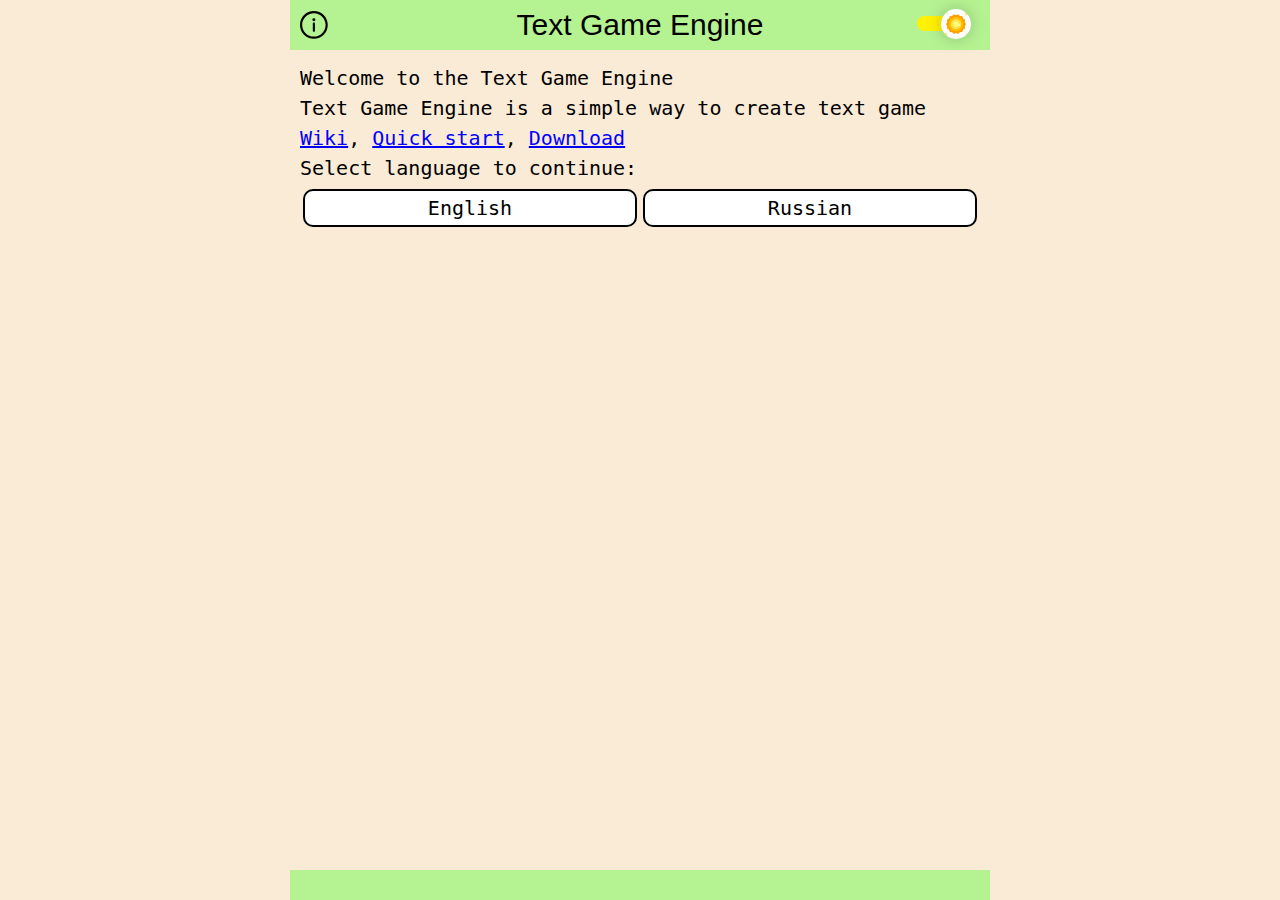
<file: index.html>
<!DOCTYPE html>
<html lang="en">
<head>
	<meta charset="UTF-8">
	<meta name="viewport" content="width=device-width, initial-scale=1.0">
	<title>Text Game Engine</title>
	<link rel="shortcut icon" type="image/x-icon" href="favicon.ico">
	<link rel="stylesheet" href="wwwroot/styles.css">
	<script src="wwwroot/out/main.js" type="module"></script>
</head>
<body>

</body>
</html>
</file>
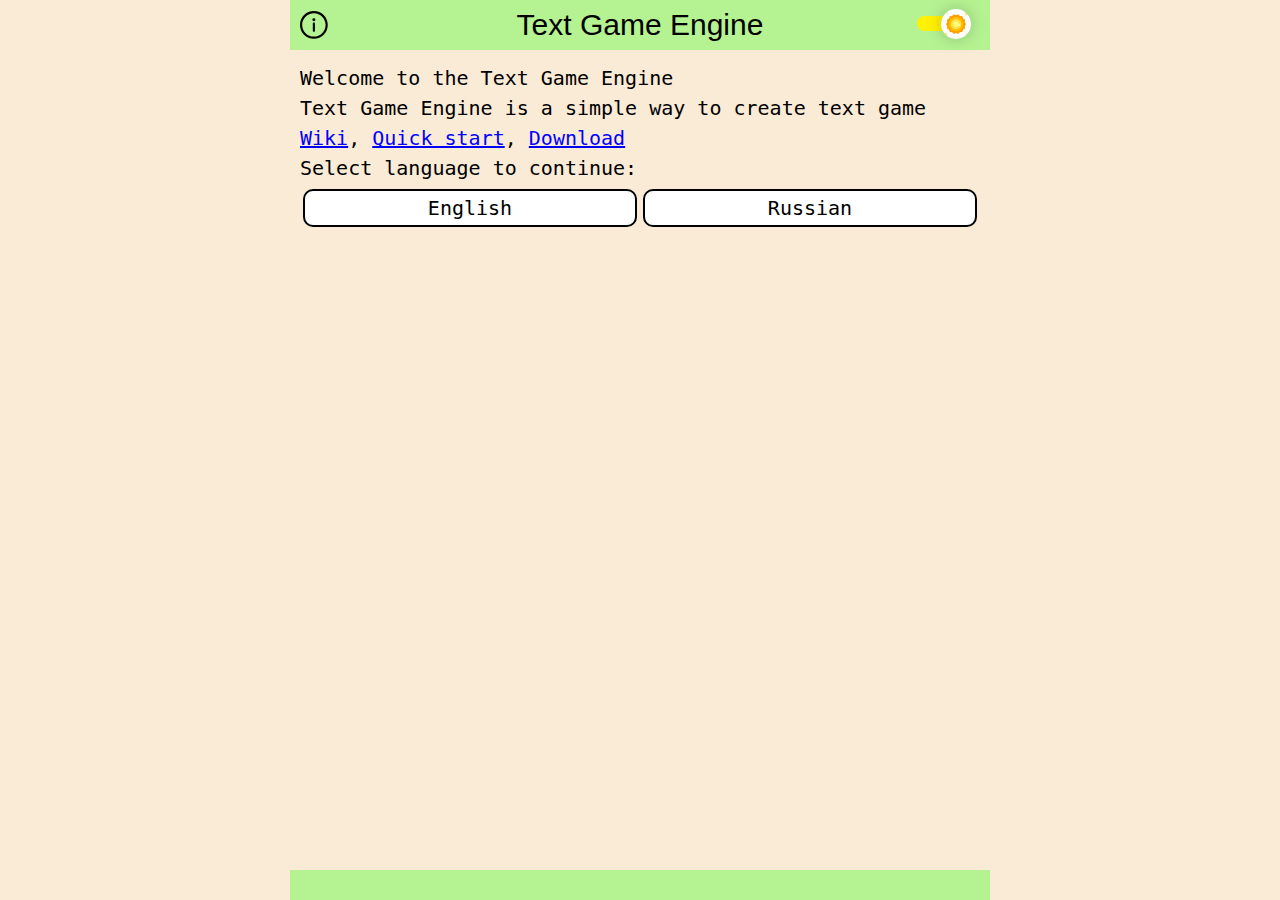
<file: wwwroot/index.html>
<!DOCTYPE html>
<html lang="en">
<head>
	<meta charset="UTF-8">
	<meta name="viewport" content="width=device-width, initial-scale=1.0">
	<title>Text Game Engine</title>
	<link rel="stylesheet" href="styles.css">
	<script src="out/main.js" type="module"></script>
</head>
<body>

</body>
</html>
</file>
<file: wwwroot/styles.css>
html {
	height: 100%;
}
body {
	min-height: 100%;
	height: 100%;
	margin: 0px;
	display: flex;
}


.theme-light {
	--color-back--: antiquewhite;
	--color-input--: white;
	--color-main--: #b5f392;
	--color-text--: black;
	--color-link--: blue;
	--color-choosen-option--: lightgreen;
}
.theme-dark {
	--color-back--: #0d1418;
	--color-input--: #0b2a3d;
	--color-main--: #0f9e38;
	--color-text--: white;
	--color-link--: #00ffff;
	--color-choosen-option--: darkgreen;
}

.TextGameEngine-window {
	--transition--: 0.5s;
	--header-height--: 50px;
	--wait-height--: 30px;
	position: relative;
	font-family: Arial, Helvetica, sans-serif;
	transition-property: background-color, color;
	transition-duration: var(--transition--);
	width: 100%;
	height: 100%;
	background-color: var(--color-back--);
	display: flex;
	justify-content: center;
}
.TextGameEngine-main {
	position: relative;
	transition-property: background-color, color;
	transition-duration: var(--transition--);
	width: 100%;
	max-width: 700px;
	height: 100%;
	background-color: var(--color-back--);
	display: flex;
    flex-direction: column;
}


.TextGameEngine-header {
	transition-property: background-color, color;
	transition-duration: var(--transition--);
	width: 100%;
	min-height: var(--header-height--);
	background-color: var(--color-main--);
	color: var(--color-text--);
	display: flex;
	justify-content: center;
	align-items: center;
	position: relative;
	flex: 0 0 auto;
}
.TextGameEngine-inf {
	position: absolute;
	left: 10px;
	height: calc(var(--header-height--) / 1.8);
	cursor: pointer;
}
.TextGameEngine-title {
	font-size: 30px;
	margin-left: 80px;
    margin-right: 80px;
    text-align: center;
}
.TextGameEngine-theme {
	position: absolute;
	right: 20px;
	/* top: 10px; */
}

.TextGameEngine-popup {
	position: absolute;
	left: 0px;
	top: 0px;
	width: 100%;
	height: 100%;
	background-color: rgba(0, 0, 0, 0.4);
	display: flex;
	justify-content: center;
	align-items: center;
	visibility: hidden;
}
.TextGameEngine-popup-show {
	visibility: visible;
}
.TextGameEngine-popup-container {
	position: relative;
	width: 100%;
	box-sizing: border-box;
	max-width: 600px;
	min-height: 300px;
	max-height: 100%;
	background-color: var(--color-back--);
	border: 10px solid var(--color-main--);
	border-radius: 10px;
	padding: 20px;
	display: flex;
	flex-direction: column;
	color: var(--color-text--);
}
.TextGameEngine-popup-title {
	font-size: 25px;
	margin-left: 15px;
    margin-right: 15px;
    text-align: center;
}
.TextGameEngine-popup-engine, .TextGameEngine-popup-title {
	display: flex;
	justify-content: center;
	align-items: center;
}
.TextGameEngine-sourceCode {
	fill: var(--color-text--);
	vertical-align: sub;
	height: 27px;
	cursor: pointer;
	margin-right: 10px;
}
.TextGameEngine-popup-inf {
	flex: 1 1 auto;
	overflow-y: auto;
	margin-top: 15px;
	margin-bottom: 15px;
}
.TextGameEngine-popup-version {
	display: flex;
	justify-content: center;
	align-items: center;
	font-size: small;
    text-align: center;
}
.TextGameEngine-popup-close {
	position: absolute;
	right: 6px;
	top: 6px;
	background-color: tomato;
	width: 27px;
	height: 27px;
	border-radius: 8px;
	display: flex;
	justify-content: center;
	align-items: center;
	font-size: 25px;
	cursor: pointer;
	user-select: none;
}
.TextGameEngine-popup-close:hover {
	box-shadow: 0px 0px 4px var(--color-text--);
}
.TextGameEngine-popup-close:active {
	box-shadow: inset 0px 0px 5px -1px var(--color-text--);
}



.TextGameEngine-console {
	--font-size--: 20px;
	transition-property: background-color, color;
	transition-duration: var(--transition--);
	/* height: calc(100% - var(--header-height--) - var(--wait-height--)); */
	padding-bottom: 10px;
	padding-top: 10px;
	color: var(--color-text--);
	font-family: monospace;
	font-size: var(--font-size--);
	box-sizing: border-box;
	display: flex;
	flex-direction: column;
	overflow-y: overlay;
	flex-grow: 1;
}
::-webkit-scrollbar {
  	width: 7px;
  	height: 7px;
}
::-webkit-scrollbar-track {
	background-color: transparent;
  	/* background: #f1f1f1; */
}
::-webkit-scrollbar-thumb {
	background-color: rgba(136, 136, 136, 0.65);
	border-radius: 4px;
}
::-webkit-scrollbar-thumb:hover {
	background-color: rgba(136, 136, 136);
  	/* background: #555; */
}
.TextGameEngine-console span {
    white-space: break-spaces;
}
/* .TextGameEngine-lines {} */




.TextGameEngine-line {
	width: 100%;
	/* min-height: 35px; */
	padding-left: 10px;
	padding-right: 10px;
	margin-top: 6px;
	box-sizing: border-box;
	/* background-color: violet; */
	/* border: 1px solid rgba(41, 223, 255, 0.2); */
	/* display: flex; */
	/* align-items: center; */
}

.TextGameEngine-line-text {
	min-height: 1em;
}
.TextGameEngine-line-text-margin {
	min-height: 1em;
	margin-top: 25px;
}
.TextGameEngine-line-input {
	transition-property: background-color, color;
	transition-duration: var(--transition--);
	background-color: var(--color-input--);
	color: var(--color-text--);
	box-sizing: border-box;
	border: 1px solid gray;
	font-family: monospace;
	font-size: var(--font-size--);
	height: 28px;
	width: 60%;
	border-radius: 4px 0px 0px 4px;
	outline: none;
}
.TextGameEngine-line-input:disabled {
	transition-duration: 0s;
	border: none;
	background-color: transparent;
	cursor: text;
}
.TextGameEngine-line-okButton {
	transition-property: background-color, color;
	transition-duration: 0.1s;
	box-sizing: border-box;
	font-family: monospace;
	background-color: rgb(239, 239, 239);
	font-size: var(--font-size--);
	height: 28px;
	border: 1px solid gray;
	margin-left: -1px;
	border-radius: 0px 4px 4px 0px;
	outline: none;
}
.TextGameEngine-line-okButton:hover {
	background-color: rgb(220, 220, 220);
}
.TextGameEngine-line-okButton:active {
	background-color: rgb(180, 180, 180);
}
.TextGameEngine-line-arrowIn {
	transition-property: border-color, transform;
	transition-duration: var(--transition--), 0.3s;
	position: relative;
	display: inline-block;
	font-size: var(--font-size--);
	border-color: var(--color-text--);
	border-style: solid;
	border-width: 0 0 0.12em 0.12em;
	transform: rotate(45deg);
	height: 0.5em;
	width: 0.5em;
	margin-right: 0.6em;
}
.TextGameEngine-line-arrowIn::after {
	transition-property: background-color;
	transition-duration: var(--transition--);
    content: "";
    position: absolute;
    width: 0.9em;
    height: 0.12em;
    background-color: var(--color-text--);
    transform: rotate(-45deg);
	left: -0.14em;
    top: 0.075em;
}
.TextGameEngine-line-arrowIn:hover {
	transition-property: transform;
	transition-duration: 0.3s;
	transform: rotate(405deg);
}
.TextGameEngine-line-input:disabled + .TextGameEngine-line-okButton {
	visibility: hidden;
}
.TextGameEngine-line-error {
	display: inline-block;
	margin-left: 10px;
	color: tomato;
}
.TextGameEngine-line-choose {
	display: flex;
	justify-content: left;
	align-items: center;
	flex-wrap: wrap;
}
.TextGameEngine-line-option {
	transition-property: border-color, background-color;
	transition-duration: var(--transition--);
	background-color: var(--color-input--);
	border-radius: 10px;
	border: 2px solid var(--color-text--);
	padding: 5px 7px 5px 7px;
	margin: 3px;
	flex: 1 1 auto;
	text-align: center;
	cursor: pointer;
}
.TextGameEngine-line-option-disabled {
	cursor: text;
	border-color: gray;
	filter: opacity(0.4);
}
.TextGameEngine-line-option-chosen {
	background-color: var(--color-choosen-option--);
	cursor: text;
	border-color: gray;
	filter: opacity(0.5);
}
.TextGameEngine-line-break {
	flex-basis: 100%;
	height: 0px;
}

.TextGameEngine-link {
	transition-property: color;
	transition-duration: var(--transition--);
	color: var(--color-link--);
	text-decoration-skip-ink: none;
}
.TextGameEngine-link:hover {
	text-shadow: 3px -3px 3px var(--color-text--);
}


.TextGameEngine-wait {
	transition-property: background-color, color;
	transition-duration: var(--transition--);
	/* position: absolute; */
	display: flex;
	justify-content: center;
	align-items: center;
	/* bottom: 0px; */
	width: 100%;
	height: var(--wait-height--);
	background-color: var(--color-main--);
	color: transparent;
	/* visibility: hidden; */
	user-select: none;
	flex: 0 0 auto;
}
.TextGameEngine-wait-inf {
	color: var(--color-text--);
}
/* .TextGameEngine-wait-time {} */
.TextGameEngine-wait-text {
	display: none;
}
.TextGameEngine-wait-arrowRight, .TextGameEngine-wait-arrowLeft {
	--distance--: 10px;
	transition-property: border-color, transform;
	transition-duration: var(--transition--), 0.3s;
	animation: TextGameEngine-arrow-left 0.8s infinite alternate;
	position: relative;
	display: inline-block;
	font-size: 20px;
	border-color: var(--color-text--);
	border-style: solid;
	border-width: 0 0 0.12em 0.12em;
	transform: rotate(45deg) translateX(var(--distance--)) translateY(calc(0px - var(--distance--)));
	height: 0.5em;
	width: 0.5em;
	margin-right: 0.6em;
	margin-left: 0.6em;
	display: none;
}
.TextGameEngine-wait-arrowRight::after, .TextGameEngine-wait-arrowLeft::after {
	transition-property: background-color;
	transition-duration: var(--transition--);
    content: "";
    position: absolute;
    width: 0.9em;
    height: 0.12em;
    background-color: var(--color-text--);
    transform: rotate(-45deg);
	left: -0.14em;
    top: 0.075em;
}
.TextGameEngine-wait-arrowRight {
	animation-name: TextGameEngine-arrow-right;
    transform: rotate(225deg) translateX(var(--distance--)) translateY(calc(0px - var(--distance--)));
}
.TextGameEngine-wait-inf .TextGameEngine-wait-arrowRight, .TextGameEngine-wait-inf .TextGameEngine-wait-arrowLeft {
	display: block;
}
.TextGameEngine-wait-inf .TextGameEngine-wait-text {
	display: block;
}
.TextGameEngine-wait-time .TextGameEngine-wait-bubble {
	display: block;
	background-color: var(--color-text--);
}
.TextGameEngine-wait-bubble {
	transition-property: background-color, color;
	transition-duration: var(--transition--);
	animation: TextGameEngine-bubbles 2s infinite;
	display: none;
	width: 10px;
	height: 10px;
	border-radius: 50%;
	background-color: transparent;
	margin-left: 10px;
}
.TextGameEngine-wait-bubble:nth-child(2) { animation-delay: 0s; }
.TextGameEngine-wait-bubble:nth-child(3) { animation-delay: 0.5s; }
.TextGameEngine-wait-bubble:nth-child(4) { animation-delay: 1s; }

@keyframes TextGameEngine-bubbles {
	0% {
		transform: scale(1);
	}
	25% {
		transform: scale(1.5);
	}
	50% {
		transform: scale(1);
	}
}
@keyframes TextGameEngine-arrow-left {
	to {
		transform: rotate(45deg) translateX(0px) translateY(0px);
	}
}
@keyframes TextGameEngine-arrow-right {
	to {
    	transform: rotate(225deg) translateX(0px) translateY(0px);
	}
}





.TextGameEngine-switch {
	position: relative;
	display: inline-block;
	width: 53px;
	height: 15px;
}
.TextGameEngine-switch input {
	opacity: 0;
	width: 0;
	height: 0;
}
.TextGameEngine-slider {
	position: absolute;
	cursor: pointer;
	top: 0;
	left: 0;
	right: 0;
	bottom: 0;
	background-color: #ccc;
	-webkit-transition: var(--transition--);
	transition: var(--transition--);
	border-radius: 34px;
}
.TextGameEngine-slider:before {
	position: absolute;
	content: "";
	height: 30px;
	width: 30px;
	left: 0px;
	bottom: 4px;
	top: 0;
	bottom: 0;
	margin: auto 0;
	-webkit-transition: var(--transition--);
	transition: var(--transition--);
	box-shadow: 0 0px 15px #2020203d;
	background: black url('[data-uri]');
	background-repeat: no-repeat;
	background-position: center;
	border-radius: 50%;
}
.TextGameEngine-switch input:checked + .TextGameEngine-slider {
	/* background-color: #2196F3; */
	background-color: #fff103;
}
.TextGameEngine-switch input:focus + .TextGameEngine-slider:before {
	box-shadow: 0px 0px 15px 4px #bcbcbcd1;
	/* box-shadow: 0 0 1px 1px #2196F3; */
	/* box-shadow: 0 0 2px blue; */
}
.TextGameEngine-switch input:checked + .TextGameEngine-slider:before {
	-webkit-transform: translateX(24px);
	-ms-transform: translateX(24px);
	transform: translateX(24px);
	background: white url('[data-uri]');
	background-repeat: no-repeat;
	background-position: center;
}
</file>
